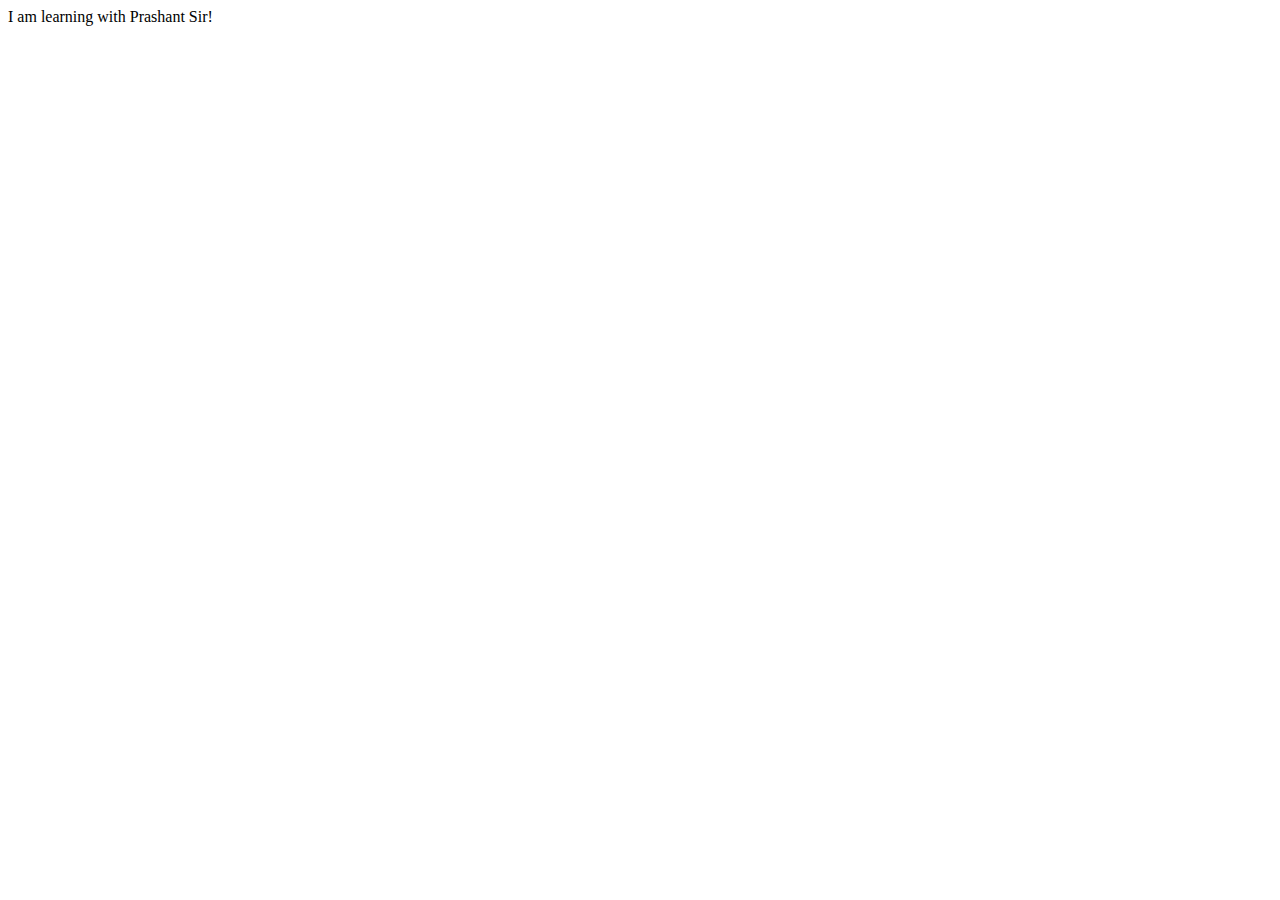
<file: HTML Course Prashant Sir/1st Proj/index.html>
<!DOCTYPE html>
<html lang="en">
<head>
    <meta charset="UTF-8">
    <meta name="viewport" content="width=device-width, initial-scale=1.0">
    <title>Document</title>
</head>
<body>
    I am learning with Prashant Sir!<br /><br />
    <!--Create a comment-->
</body>
</html>
</file>
